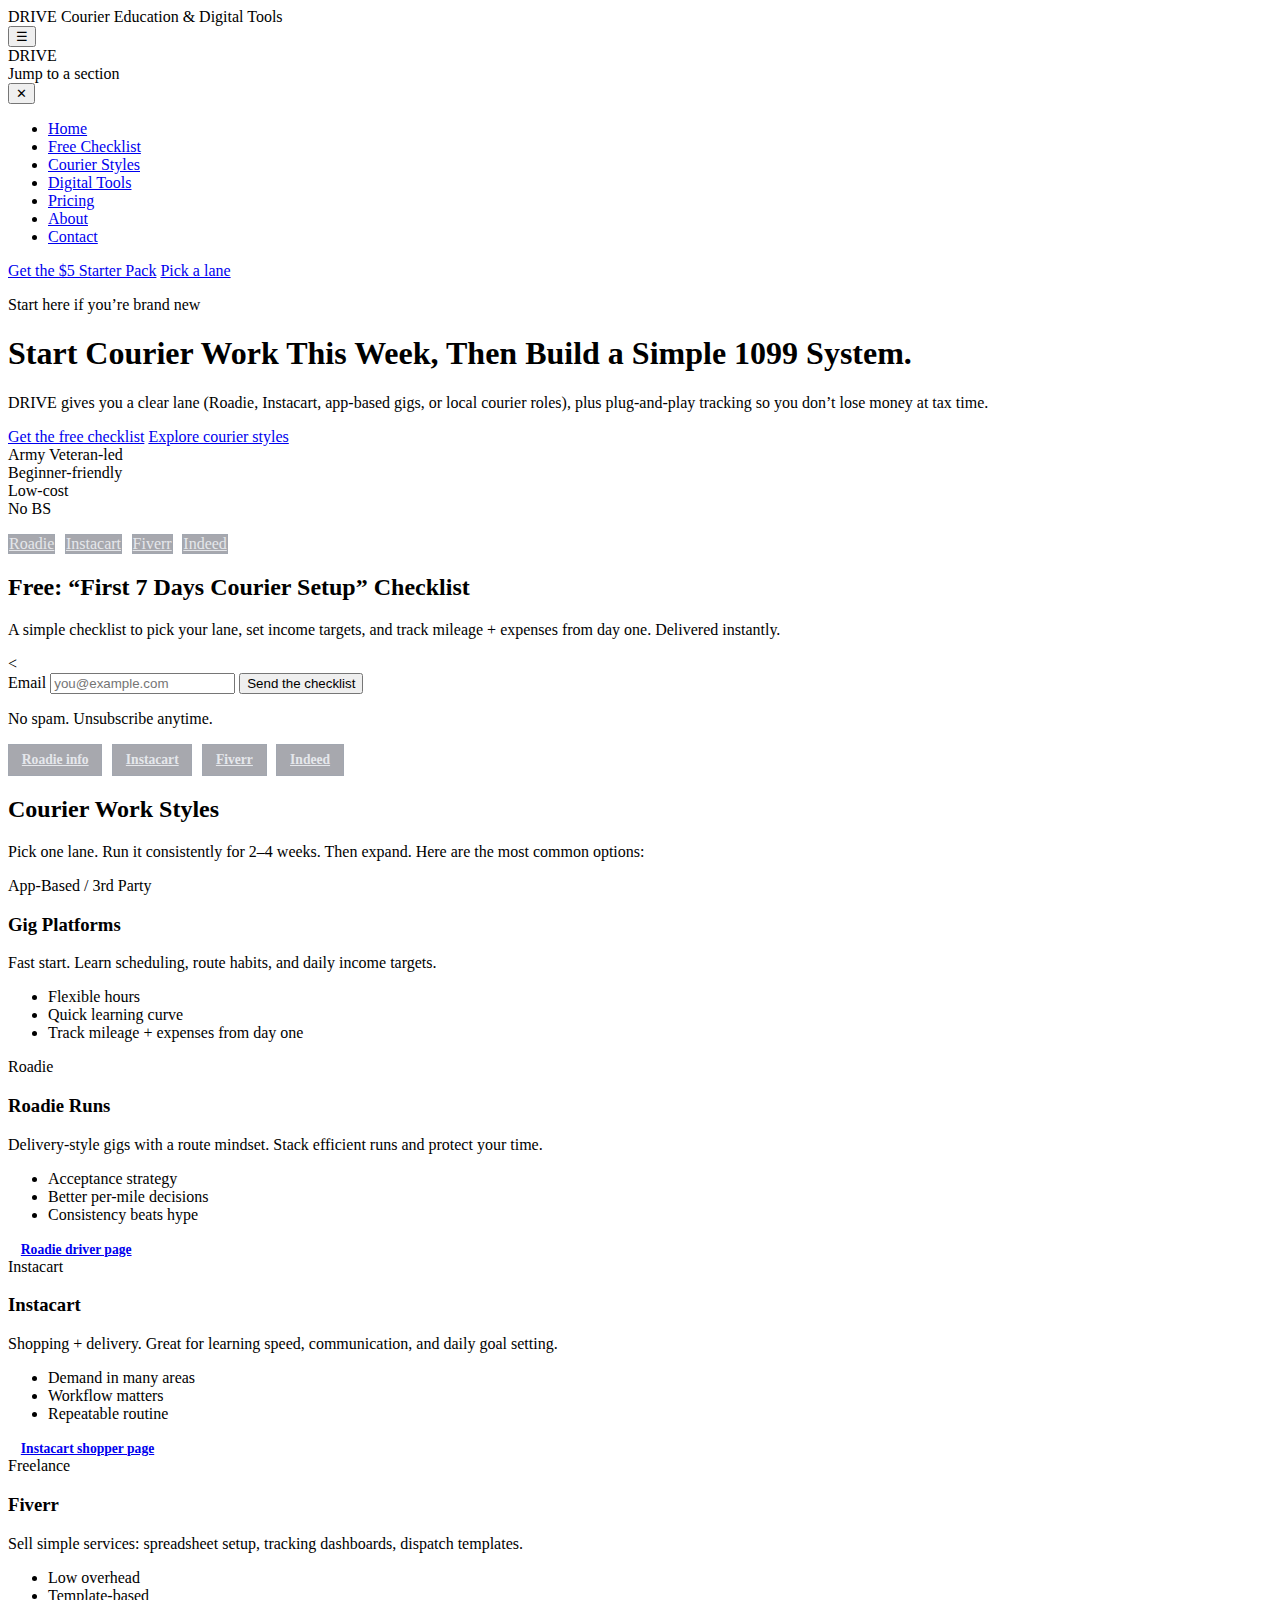
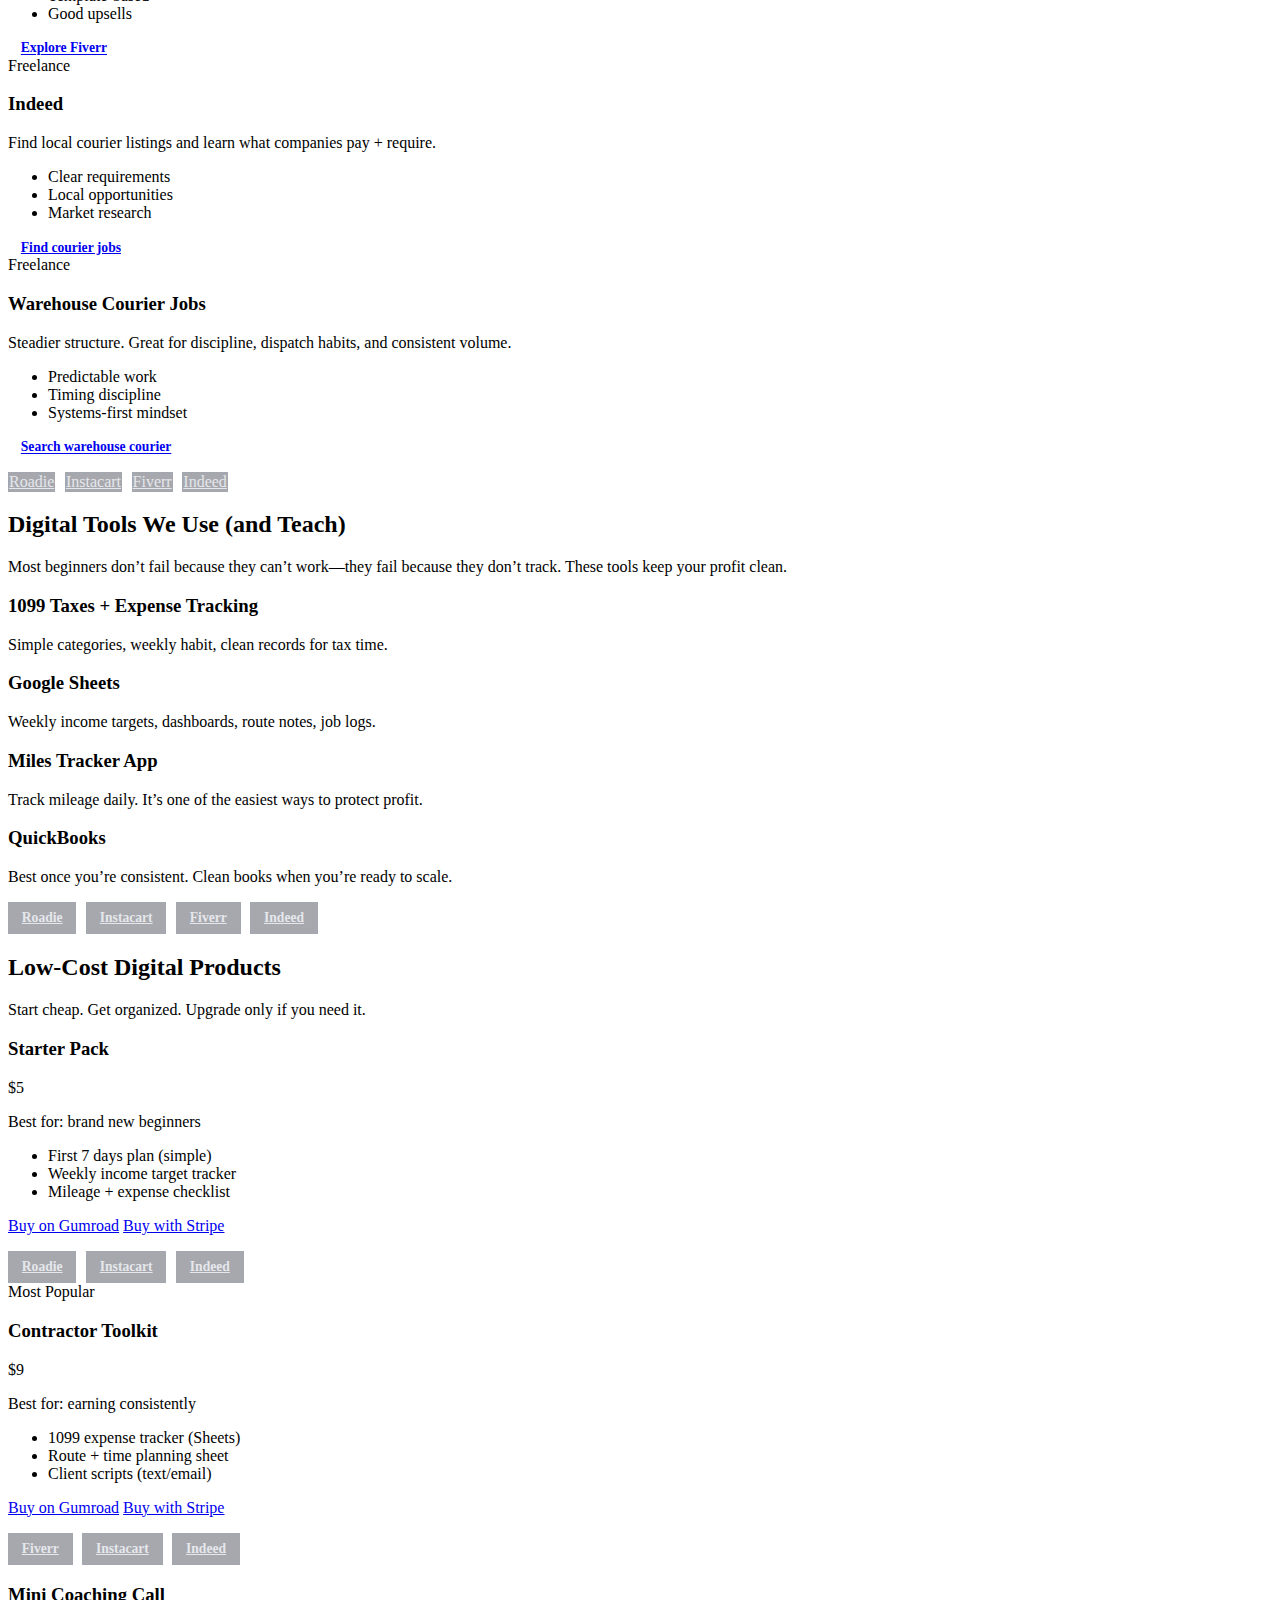
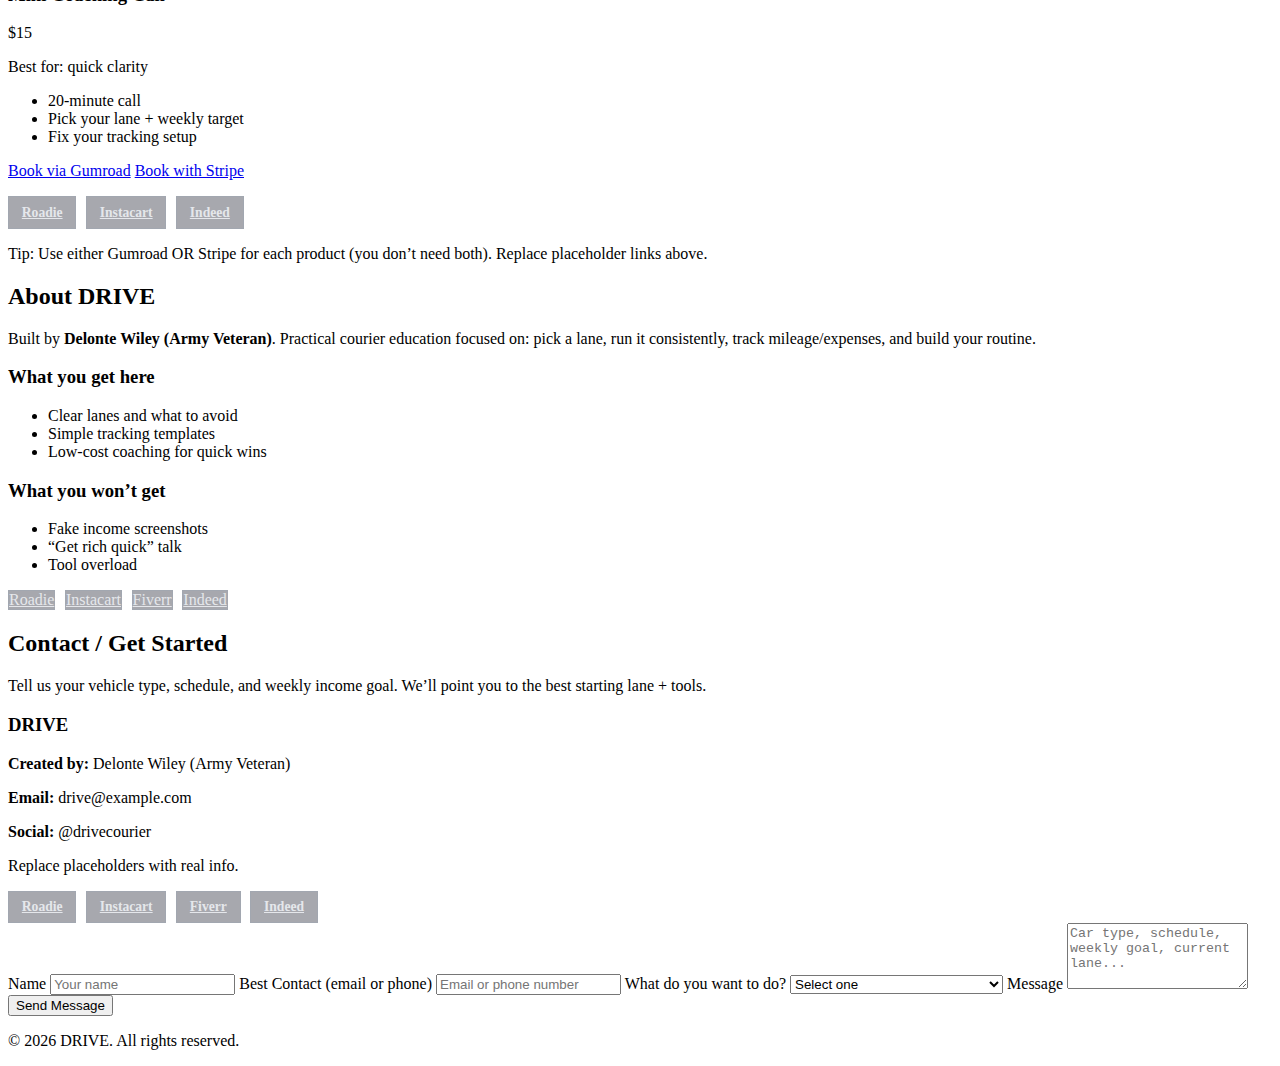
<file: index.html>
<!doctype html>
<html lang="en">
<head>
  <meta charset="UTF-8" />
  <title>DRIVE | Courier Business Education & Digital Tools</title>
  <meta name="viewport" content="width=device-width, initial-scale=1.0" />
  <meta
    name="description"
    content="DRIVE helps new couriers start earning fast and stay organized with simple systems, low-cost tools, and practical coaching—no hype."
  />

  <meta property="og:title" content="DRIVE | Start Courier Work + Build a 1099 System" />
  <meta property="og:description" content="Pick a lane, earn your first cash, and track mileage/expenses like a pro. Low-cost templates + coaching." />
  <meta property="og:type" content="website" />

  <link rel="stylesheet" href="style.css" />
</head>
<body>
  <!-- Header / Nav -->
  <header class="site-header">
    <div class="logo" aria-label="DRIVE home">
      <span class="logo-main">DRIVE</span>
      <span class="logo-sub">Courier Education & Digital Tools</span>
    </div>

    <nav class="nav">
      <!-- 3-line menu button -->
      <button
        class="nav-toggle"
        id="nav-toggle"
        aria-label="Open menu"
        aria-expanded="false"
        aria-controls="sidebar"
      >
        ☰
      </button>
    </nav>
  </header>

  <!-- Sidebar Drawer (slides out) -->
  <aside class="sidebar" id="sidebar" aria-hidden="true">
    <div class="sidebar-header">
      <div class="sidebar-title">
        <div class="sidebar-brand">DRIVE</div>
        <div class="sidebar-sub">Jump to a section</div>
      </div>

      <button class="sidebar-close" id="sidebar-close" aria-label="Close menu">✕</button>
    </div>

    <ul class="sidebar-links" id="sidebar-links">
      <li><a href="#hero" data-section-id="hero">Home</a></li>
      <li><a href="#email" data-section-id="email">Free Checklist</a></li>
      <li><a href="#courier-styles" data-section-id="courier-styles">Courier Styles</a></li>
      <li><a href="#tools" data-section-id="tools">Digital Tools</a></li>
      <li><a href="#pricing" data-section-id="pricing">Pricing</a></li>
      <li><a href="#about" data-section-id="about">About</a></li>
      <li><a href="#contact" data-section-id="contact">Contact</a></li>
    </ul>

    <div class="sidebar-footer">
      <a class="btn primary" href="#pricing">Get the $5 Starter Pack</a>
      <a class="btn secondary" href="#courier-styles">Pick a lane</a>
    </div>
  </aside>

  <!-- Overlay -->
  <div class="overlay" id="overlay" aria-hidden="true"></div>

  <!-- Hero -->
  <section id="hero" class="hero">
    <div class="hero-content">
      <p class="kicker">Start here if you’re brand new</p>
      <h1>Start Courier Work This Week, Then Build a Simple 1099 System.</h1>

      <p>
        DRIVE gives you a clear lane (Roadie, Instacart, app-based gigs, or local courier roles),
        plus plug-and-play tracking so you don’t lose money at tax time.
      </p>

      <div class="hero-cta">
        <a class="btn primary" href="#email">Get the free checklist</a>
        <a class="btn secondary" href="#courier-styles">Explore courier styles</a>
      </div>

      <div class="trust-row">
        <div class="trust-pill">Army Veteran-led</div>
        <div class="trust-pill">Beginner-friendly</div>
        <div class="trust-pill">Low-cost</div>
        <div class="trust-pill">No BS</div>
      </div>

      <div class="quick-links">
        <a class="btn ghost" href="https://www.roadie.com/drivers/" target="_blank" rel="noopener">Roadie</a>
        <a class="btn ghost" href="https://shoppers.instacart.com/" target="_blank" rel="noopener">Instacart</a>
        <a class="btn ghost" href="https://www.fiverr.com/" target="_blank" rel="noopener">Fiverr</a>
        <a class="btn ghost" href="https://www.indeed.com/" target="_blank" rel="noopener">Indeed</a>
      </div>
    </div>
  </section>

  <!-- Email Capture -->
  <section id="email" class="section section-alt">
    <h2>Free: “First 7 Days Courier Setup” Checklist</h2>
    <p class="section-intro">
      A simple checklist to pick your lane, set income targets, and track mileage + expenses from day one.
      Delivered instantly.
    </p>

    <<form class="email-form" onsubmit="window.location.href='checklist.html'; return false;">
      <label>
        Email
        <input type="email" name="email_address" placeholder="you@example.com" required />
      </label>

      <button type="submit" class="btn primary">Send the checklist</button>
      <p class="form-note muted">No spam. Unsubscribe anytime.</p>

      <div class="inline-links">
        <a class="btn small ghost" href="https://www.roadie.com/drivers/" target="_blank" rel="noopener">Roadie info</a>
        <a class="btn small ghost" href="https://shoppers.instacart.com/" target="_blank" rel="noopener">Instacart</a>
        <a class="btn small ghost" href="https://www.fiverr.com/" target="_blank" rel="noopener">Fiverr</a>
        <a class="btn small ghost" href="https://www.indeed.com/jobs?q=courier" target="_blank" rel="noopener">Indeed</a>
      </div>
    </form>
  </section>

  <!-- Courier Styles -->
  <section id="courier-styles" class="section">
    <h2>Courier Work Styles</h2>
    <p class="section-intro">
      Pick one lane. Run it consistently for 2–4 weeks. Then expand. Here are the most common options:
    </p>

    <div class="cards">
      <article class="card">
        <span class="badge">App-Based / 3rd Party</span>
        <h3>Gig Platforms</h3>
        <p>Fast start. Learn scheduling, route habits, and daily income targets.</p>
        <ul class="bullets">
          <li>Flexible hours</li>
          <li>Quick learning curve</li>
          <li>Track mileage + expenses from day one</li>
        </ul>
      </article>

      <article class="card">
        <span class="badge">Roadie</span>
        <h3>Roadie Runs</h3>
        <p>Delivery-style gigs with a route mindset. Stack efficient runs and protect your time.</p>
        <ul class="bullets">
          <li>Acceptance strategy</li>
          <li>Better per-mile decisions</li>
          <li>Consistency beats hype</li>
        </ul>
        <div class="card-actions">
          <a class="btn small primary" href="https://www.roadie.com/drivers/" target="_blank" rel="noopener">
            Roadie driver page
          </a>
        </div>
      </article>

      <article class="card">
        <span class="badge">Instacart</span>
        <h3>Instacart</h3>
        <p>Shopping + delivery. Great for learning speed, communication, and daily goal setting.</p>
        <ul class="bullets">
          <li>Demand in many areas</li>
          <li>Workflow matters</li>
          <li>Repeatable routine</li>
        </ul>
        <div class="card-actions">
          <a class="btn small primary" href="https://shoppers.instacart.com/" target="_blank" rel="noopener">
            Instacart shopper page
          </a>
        </div>
      </article>

      <article class="card">
        <span class="badge">Freelance</span>
        <h3>Fiverr</h3>
        <p>Sell simple services: spreadsheet setup, tracking dashboards, dispatch templates.</p>
        <ul class="bullets">
          <li>Low overhead</li>
          <li>Template-based</li>
          <li>Good upsells</li>
        </ul>
        <div class="card-actions">
          <a class="btn small primary" href="https://www.fiverr.com/" target="_blank" rel="noopener">
            Explore Fiverr
          </a>
        </div>
      </article>

      <article class="card">
        <span class="badge">Freelance</span>
        <h3>Indeed</h3>
        <p>Find local courier listings and learn what companies pay + require.</p>
        <ul class="bullets">
          <li>Clear requirements</li>
          <li>Local opportunities</li>
          <li>Market research</li>
        </ul>
        <div class="card-actions">
          <a class="btn small primary" href="https://www.indeed.com/jobs?q=courier" target="_blank" rel="noopener">
            Find courier jobs
          </a>
        </div>
      </article>

      <article class="card">
        <span class="badge">Freelance</span>
        <h3>Warehouse Courier Jobs</h3>
        <p>Steadier structure. Great for discipline, dispatch habits, and consistent volume.</p>
        <ul class="bullets">
          <li>Predictable work</li>
          <li>Timing discipline</li>
          <li>Systems-first mindset</li>
        </ul>
        <div class="card-actions">
          <a class="btn small primary" href="https://www.indeed.com/jobs?q=warehouse+courier" target="_blank" rel="noopener">
            Search warehouse courier
          </a>
        </div>
      </article>
    </div>

    <div class="lane-buttons">
      <a class="btn ghost" href="https://www.roadie.com/drivers/" target="_blank" rel="noopener">Roadie</a>
      <a class="btn ghost" href="https://shoppers.instacart.com/" target="_blank" rel="noopener">Instacart</a>
      <a class="btn ghost" href="https://www.fiverr.com/" target="_blank" rel="noopener">Fiverr</a>
      <a class="btn ghost" href="https://www.indeed.com/jobs?q=courier" target="_blank" rel="noopener">Indeed</a>
    </div>
  </section>

  <!-- Digital Tools -->
  <section id="tools" class="section section-alt">
    <h2>Digital Tools We Use (and Teach)</h2>
    <p class="section-intro">
      Most beginners don’t fail because they can’t work—they fail because they don’t track.
      These tools keep your profit clean.
    </p>

    <div class="tool-grid">
      <div class="tool">
        <h3>1099 Taxes + Expense Tracking</h3>
        <p>Simple categories, weekly habit, clean records for tax time.</p>
      </div>
      <div class="tool">
        <h3>Google Sheets</h3>
        <p>Weekly income targets, dashboards, route notes, job logs.</p>
      </div>
      <div class="tool">
        <h3>Miles Tracker App</h3>
        <p>Track mileage daily. It’s one of the easiest ways to protect profit.</p>
      </div>
      <div class="tool">
        <h3>QuickBooks</h3>
        <p>Best once you’re consistent. Clean books when you’re ready to scale.</p>
      </div>
    </div>

    <div class="lane-buttons">
      <a class="btn small ghost" href="https://www.roadie.com/drivers/" target="_blank" rel="noopener">Roadie</a>
      <a class="btn small ghost" href="https://shoppers.instacart.com/" target="_blank" rel="noopener">Instacart</a>
      <a class="btn small ghost" href="https://www.fiverr.com/" target="_blank" rel="noopener">Fiverr</a>
      <a class="btn small ghost" href="https://www.indeed.com/jobs?q=courier" target="_blank" rel="noopener">Indeed</a>
    </div>
  </section>

  <!-- Pricing -->
  <section id="pricing" class="section">
    <h2>Low-Cost Digital Products</h2>
    <p class="section-intro">Start cheap. Get organized. Upgrade only if you need it.</p>

    <div class="pricing-grid">
      <article class="price-card">
        <h3>Starter Pack</h3>
        <p class="price">$5</p>
        <p class="muted">Best for: brand new beginners</p>
        <ul class="bullets">
          <li>First 7 days plan (simple)</li>
          <li>Weekly income target tracker</li>
          <li>Mileage + expense checklist</li>
        </ul>

        <a class="btn primary" href="YOUR_GUMROAD_PRODUCT_URL_STARTER" target="_blank" rel="noopener">Buy on Gumroad</a>
        <a class="btn secondary" href="YOUR_STRIPE_PAYMENT_LINK_STARTER" target="_blank" rel="noopener">Buy with Stripe</a>

        <div class="inline-links">
          <a class="btn small ghost" href="https://www.roadie.com/drivers/" target="_blank" rel="noopener">Roadie</a>
          <a class="btn small ghost" href="https://shoppers.instacart.com/" target="_blank" rel="noopener">Instacart</a>
          <a class="btn small ghost" href="https://www.indeed.com/jobs?q=courier" target="_blank" rel="noopener">Indeed</a>
        </div>
      </article>

      <article class="price-card featured">
        <div class="featured-tag">Most Popular</div>
        <h3>Contractor Toolkit</h3>
        <p class="price">$9</p>
        <p class="muted">Best for: earning consistently</p>
        <ul class="bullets">
          <li>1099 expense tracker (Sheets)</li>
          <li>Route + time planning sheet</li>
          <li>Client scripts (text/email)</li>
        </ul>

        <a class="btn primary" href="YOUR_GUMROAD_PRODUCT_URL_TOOLKIT" target="_blank" rel="noopener">Buy on Gumroad</a>
        <a class="btn secondary" href="YOUR_STRIPE_PAYMENT_LINK_TOOLKIT" target="_blank" rel="noopener">Buy with Stripe</a>

        <div class="inline-links">
          <a class="btn small ghost" href="https://www.fiverr.com/" target="_blank" rel="noopener">Fiverr</a>
          <a class="btn small ghost" href="https://shoppers.instacart.com/" target="_blank" rel="noopener">Instacart</a>
          <a class="btn small ghost" href="https://www.indeed.com/jobs?q=courier" target="_blank" rel="noopener">Indeed</a>
        </div>
      </article>

      <article class="price-card">
        <h3>Mini Coaching Call</h3>
        <p class="price">$15</p>
        <p class="muted">Best for: quick clarity</p>
        <ul class="bullets">
          <li>20-minute call</li>
          <li>Pick your lane + weekly target</li>
          <li>Fix your tracking setup</li>
        </ul>

        <a class="btn primary" href="YOUR_GUMROAD_PRODUCT_URL_CALL" target="_blank" rel="noopener">Book via Gumroad</a>
        <a class="btn secondary" href="YOUR_STRIPE_PAYMENT_LINK_CALL" target="_blank" rel="noopener">Book with Stripe</a>

        <div class="inline-links">
          <a class="btn small ghost" href="https://www.roadie.com/drivers/" target="_blank" rel="noopener">Roadie</a>
          <a class="btn small ghost" href="https://shoppers.instacart.com/" target="_blank" rel="noopener">Instacart</a>
          <a class="btn small ghost" href="https://www.indeed.com/jobs?q=courier" target="_blank" rel="noopener">Indeed</a>
        </div>
      </article>
    </div>

    <p class="fineprint">
      Tip: Use either Gumroad OR Stripe for each product (you don’t need both). Replace placeholder links above.
    </p>
  </section>

  <!-- About -->
  <section id="about" class="section section-alt">
    <h2>About DRIVE</h2>
    <p class="section-intro">
      Built by <strong>Delonte Wiley (Army Veteran)</strong>. Practical courier education focused on:
      pick a lane, run it consistently, track mileage/expenses, and build your routine.
    </p>

    <div class="about-points">
      <div class="about-card">
        <h3>What you get here</h3>
        <ul class="bullets">
          <li>Clear lanes and what to avoid</li>
          <li>Simple tracking templates</li>
          <li>Low-cost coaching for quick wins</li>
        </ul>
      </div>

      <div class="about-card">
        <h3>What you won’t get</h3>
        <ul class="bullets">
          <li>Fake income screenshots</li>
          <li>“Get rich quick” talk</li>
          <li>Tool overload</li>
        </ul>
      </div>
    </div>

    <div class="lane-buttons">
      <a class="btn ghost" href="https://www.roadie.com/drivers/" target="_blank" rel="noopener">Roadie</a>
      <a class="btn ghost" href="https://shoppers.instacart.com/" target="_blank" rel="noopener">Instacart</a>
      <a class="btn ghost" href="https://www.fiverr.com/" target="_blank" rel="noopener">Fiverr</a>
      <a class="btn ghost" href="https://www.indeed.com/jobs?q=courier" target="_blank" rel="noopener">Indeed</a>
    </div>
  </section>

  <!-- Contact -->
  <section id="contact" class="section">
    <h2>Contact / Get Started</h2>
    <p class="section-intro">
      Tell us your vehicle type, schedule, and weekly income goal. We’ll point you to the best starting lane + tools.
    </p>

    <div class="contact-layout">
      <div class="contact-details">
        <h3>DRIVE</h3>
        <p><strong>Created by:</strong> Delonte Wiley (Army Veteran)</p>
        <p><strong>Email:</strong> drive@example.com</p>
        <p><strong>Social:</strong> @drivecourier</p>
        <p class="muted">Replace placeholders with real info.</p>

        <div class="inline-links">
          <a class="btn small ghost" href="https://www.roadie.com/drivers/" target="_blank" rel="noopener">Roadie</a>
          <a class="btn small ghost" href="https://shoppers.instacart.com/" target="_blank" rel="noopener">Instacart</a>
          <a class="btn small ghost" href="https://www.fiverr.com/" target="_blank" rel="noopener">Fiverr</a>
          <a class="btn small ghost" href="https://www.indeed.com/jobs?q=courier" target="_blank" rel="noopener">Indeed</a>
        </div>
      </div>

      <form class="contact-form" id="contact-form" method="post" action="YOUR_FORM_ENDPOINT">
        <label>
          Name
          <input type="text" name="name" placeholder="Your name" required />
        </label>

        <label>
          Best Contact (email or phone)
          <input type="text" name="contact" placeholder="Email or phone number" required />
        </label>

        <label>
          What do you want to do?
          <select name="interest" required>
            <option value="" disabled selected>Select one</option>
            <option>Start with app-based gigs</option>
            <option>Roadie strategy</option>
            <option>Instacart workflow</option>
            <option>Freelance / contract courier jobs</option>
            <option>Tracking / taxes / tools setup</option>
          </select>
        </label>

        <label>
          Message
          <textarea name="message" rows="4" placeholder="Car type, schedule, weekly goal, current lane..." required></textarea>
        </label>

        <button type="submit" class="btn primary">Send Message</button>
        <p class="form-note" id="form-note" aria-live="polite"></p>
      </form>
    </div>
  </section>

  <footer class="site-footer">
    <p>&copy; <span id="year"></span> DRIVE. All rights reserved.</p>
  </footer>

  <script src="script.js"></script>
</body>
</html>
</file>
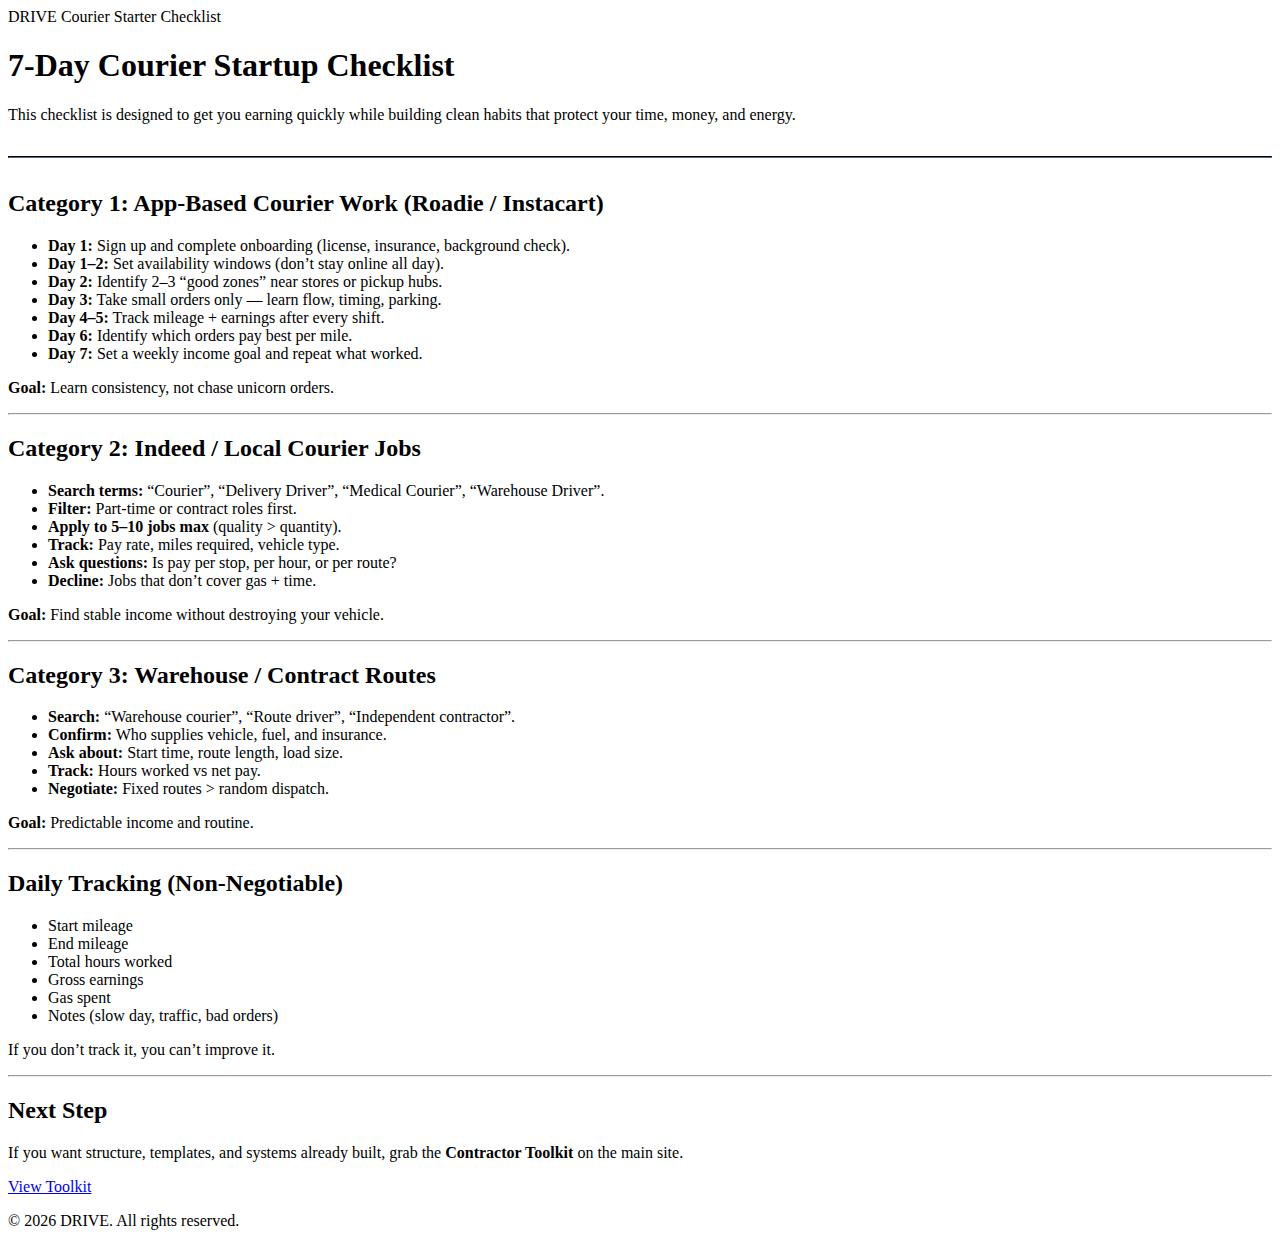
<file: checklist.html>
<!doctype html>
<html lang="en">
<head>
  <meta charset="UTF-8">
  <title>Courier Starter Checklist | DRIVE</title>
  <meta name="viewport" content="width=device-width, initial-scale=1.0">
  <link rel="stylesheet" href="style.css">
</head>
<body>

<header class="site-header">
  <div class="logo">
    <span class="logo-main">DRIVE</span>
    <span class="logo-sub">Courier Starter Checklist</span>
  </div>
</header>

<section class="section section-alt">
  <h1>7-Day Courier Startup Checklist</h1>
  <p class="section-intro">
    This checklist is designed to get you earning quickly while building clean habits
    that protect your time, money, and energy.
  </p>

  <hr style="margin:2rem 0; border-color:#1f2937;">

  <!-- SECTION 1 -->
  <h2>Category 1: App-Based Courier Work (Roadie / Instacart)</h2>

  <ul class="bullets">
    <li><strong>Day 1:</strong> Sign up and complete onboarding (license, insurance, background check).</li>
    <li><strong>Day 1–2:</strong> Set availability windows (don’t stay online all day).</li>
    <li><strong>Day 2:</strong> Identify 2–3 “good zones” near stores or pickup hubs.</li>
    <li><strong>Day 3:</strong> Take small orders only — learn flow, timing, parking.</li>
    <li><strong>Day 4–5:</strong> Track mileage + earnings after every shift.</li>
    <li><strong>Day 6:</strong> Identify which orders pay best per mile.</li>
    <li><strong>Day 7:</strong> Set a weekly income goal and repeat what worked.</li>
  </ul>

  <p><strong>Goal:</strong> Learn consistency, not chase unicorn orders.</p>

  <hr>

  <!-- SECTION 2 -->
  <h2>Category 2: Indeed / Local Courier Jobs</h2>

  <ul class="bullets">
    <li><strong>Search terms:</strong> “Courier”, “Delivery Driver”, “Medical Courier”, “Warehouse Driver”.</li>
    <li><strong>Filter:</strong> Part-time or contract roles first.</li>
    <li><strong>Apply to 5–10 jobs max</strong> (quality > quantity).</li>
    <li><strong>Track:</strong> Pay rate, miles required, vehicle type.</li>
    <li><strong>Ask questions:</strong> Is pay per stop, per hour, or per route?</li>
    <li><strong>Decline:</strong> Jobs that don’t cover gas + time.</li>
  </ul>

  <p><strong>Goal:</strong> Find stable income without destroying your vehicle.</p>

  <hr>

  <!-- SECTION 3 -->
  <h2>Category 3: Warehouse / Contract Routes</h2>

  <ul class="bullets">
    <li><strong>Search:</strong> “Warehouse courier”, “Route driver”, “Independent contractor”.</li>
    <li><strong>Confirm:</strong> Who supplies vehicle, fuel, and insurance.</li>
    <li><strong>Ask about:</strong> Start time, route length, load size.</li>
    <li><strong>Track:</strong> Hours worked vs net pay.</li>
    <li><strong>Negotiate:</strong> Fixed routes > random dispatch.</li>
  </ul>

  <p><strong>Goal:</strong> Predictable income and routine.</p>

  <hr>

  <!-- DAILY SYSTEM -->
  <h2>Daily Tracking (Non-Negotiable)</h2>

  <ul class="bullets">
    <li>Start mileage</li>
    <li>End mileage</li>
    <li>Total hours worked</li>
    <li>Gross earnings</li>
    <li>Gas spent</li>
    <li>Notes (slow day, traffic, bad orders)</li>
  </ul>

  <p>
    If you don’t track it, you can’t improve it.
  </p>

  <hr>

  <h2>Next Step</h2>
  <p>
    If you want structure, templates, and systems already built,
    grab the <strong>Contractor Toolkit</strong> on the main site.
  </p>

  <a class="btn primary" href="index.html#pricing">View Toolkit</a>

</section>

<footer class="site-footer">
  <p>&copy; <span id="year"></span> DRIVE. All rights reserved.</p>
</footer>

<script>
  document.getElementById("year").textContent = new Date().getFullYear();
</script>

</body>
</html>
</file>
<file: style.css>
/* Extra outbound link button styles */
.quick-links, .lane-buttons, .inline-links {
  display: flex;
  flex-wrap: wrap;
  gap: 0.6rem;
  margin-top: 1rem;
}

.btn.ghost {
  background: rgba(2, 6, 23, 0.35);
  border: 1px solid rgba(148, 163, 184, 0.25);
  color: #e5e7eb;
}

.btn.ghost:hover {
  border-color: rgba(56, 189, 248, 0.8);
}

/* smaller buttons for inline areas */
.btn.small {
  padding: 0.45rem 0.8rem;
  font-size: 0.85rem;
  font-weight: 800;
}
</file>
